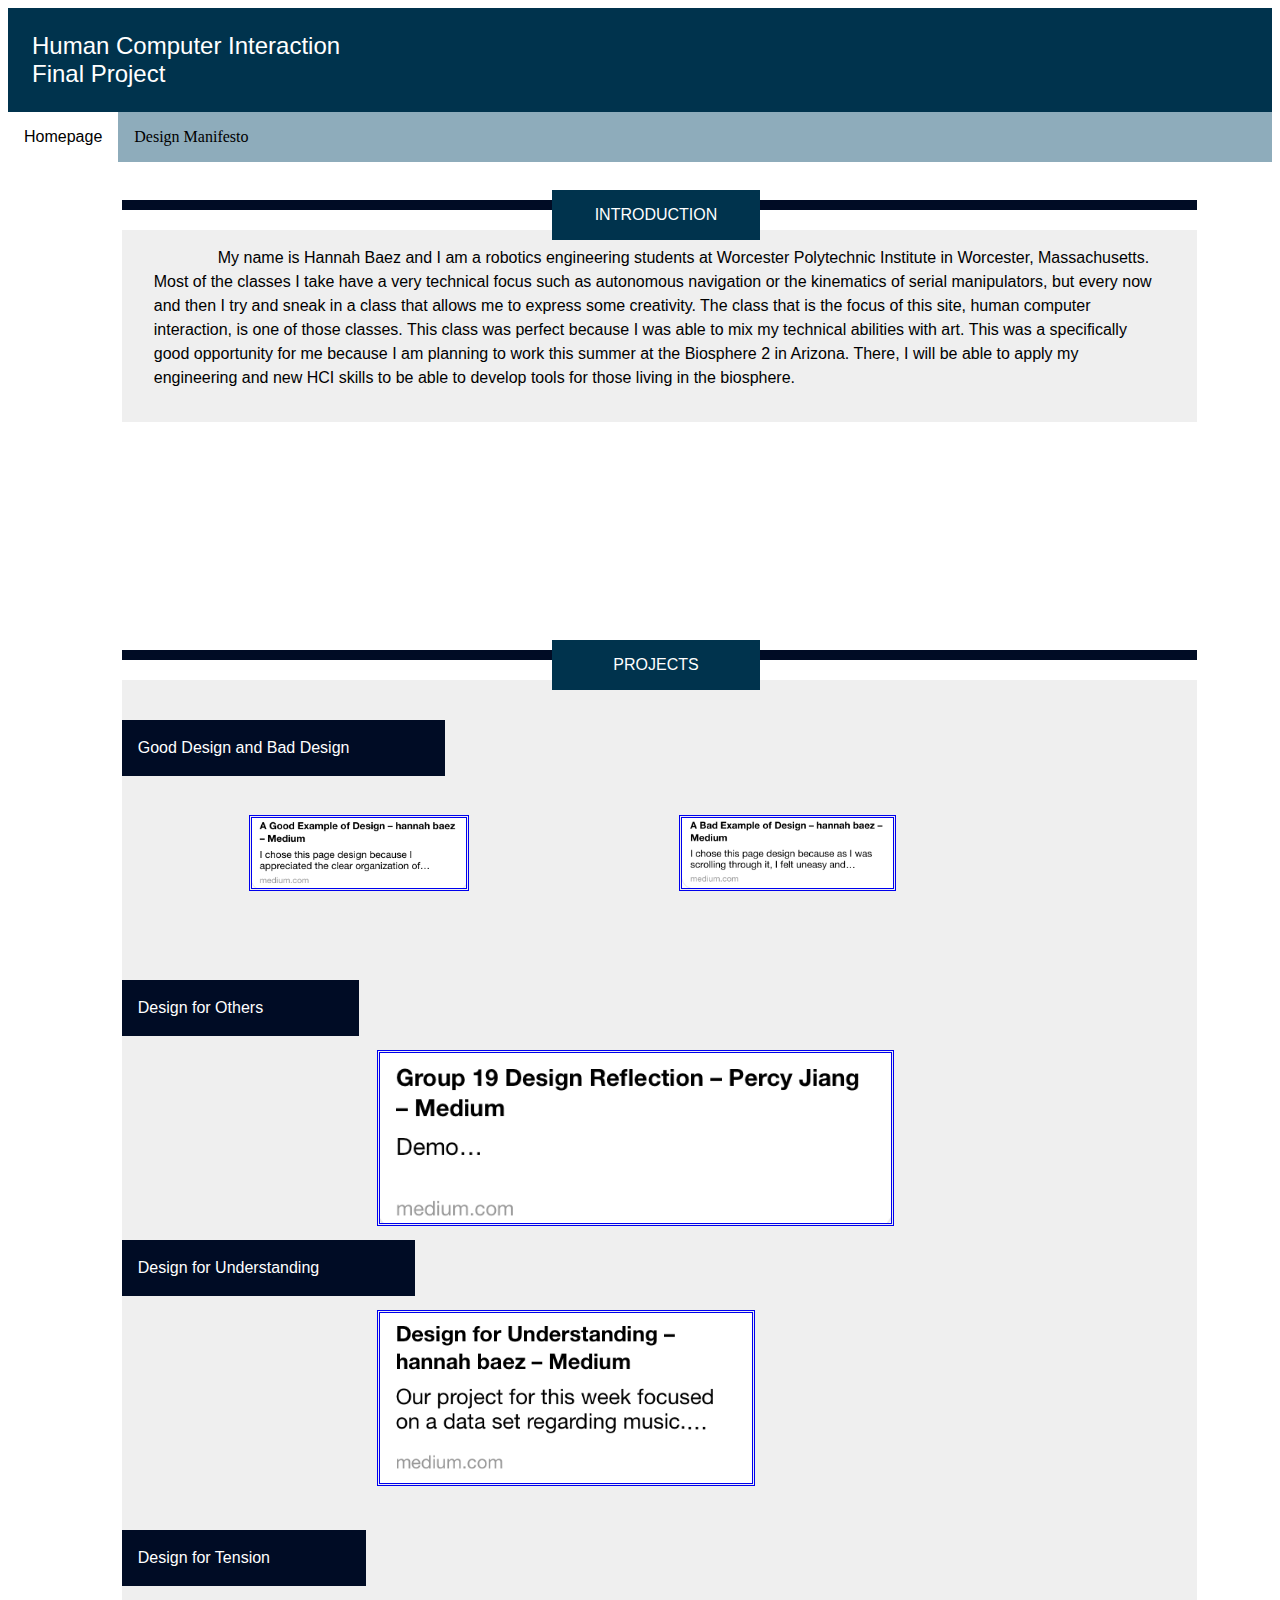
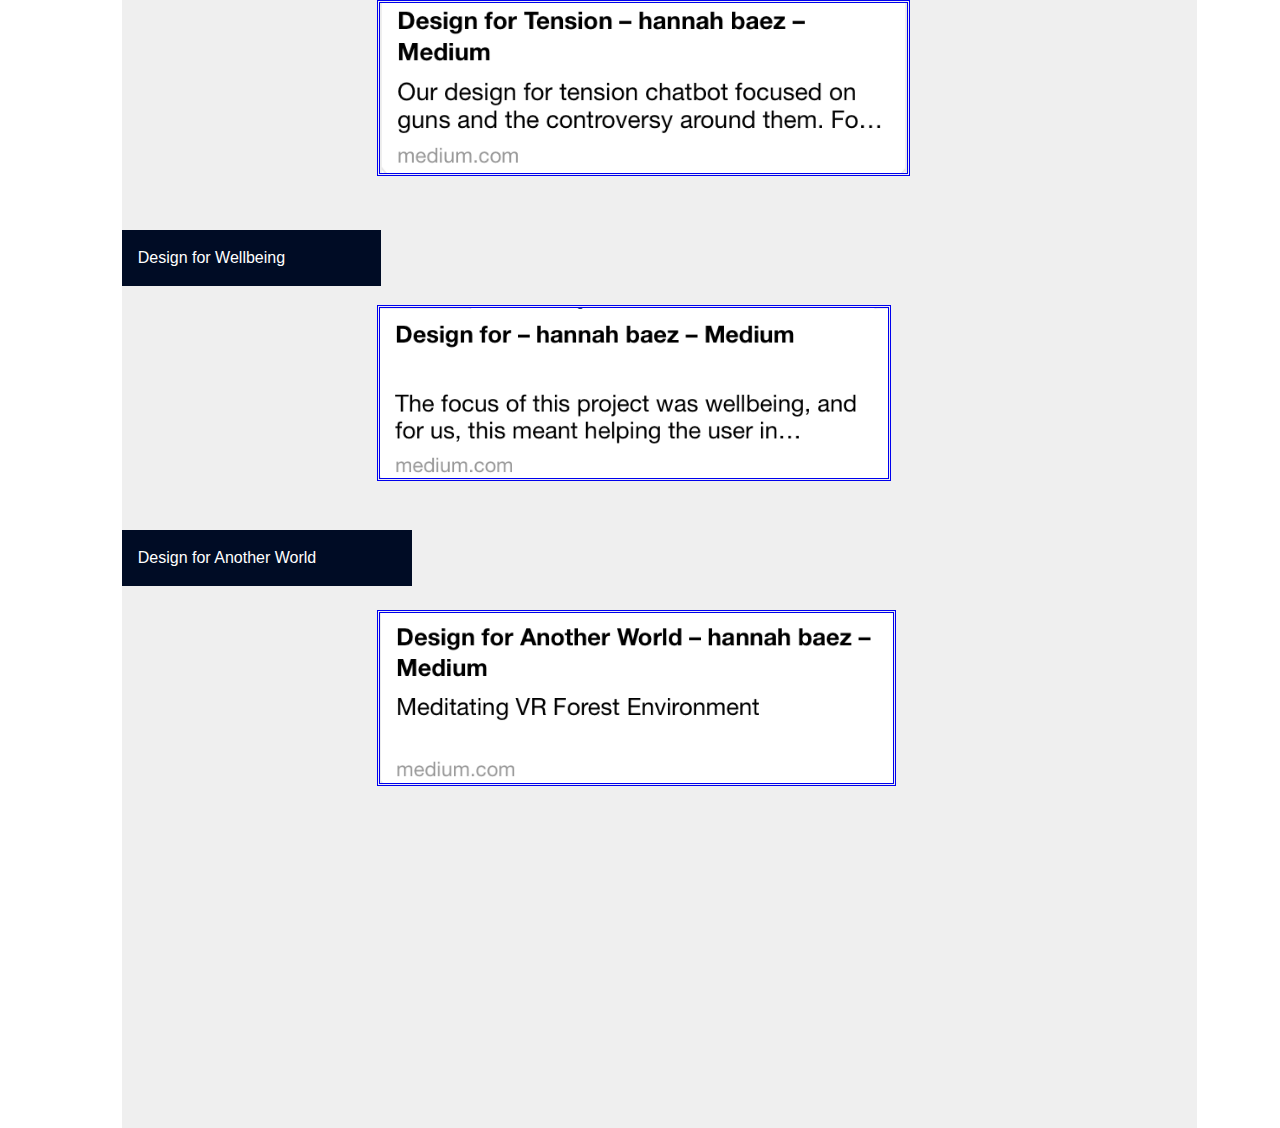
<file: index.html>
<!DOCTYPE html>
<html>
 <head>
  <title> Hannah's Human Computer Interaction Projects </title>
  <link type="text/css" rel="stylesheet" href="index.css"/>
 </head>

 <body>

<!--Header -->
  <header>
	Human Computer Interaction <br>
	Final Project
	<div class="w3-bar w3-gray"></div>
  </header>
  <ul>
	<li> <a class="a active" href="index.html"> Homepage </a> </li>
	<li> <a class="a" href="design.html"> Design Manifesto </a> </li>
  </ul>
  <br>


<!-- Introduction -->
  <div class="container about">
   <div class="rectangle1"> </div>
   <div class="rectangle2">
    INTRODUCTION
   </div>
    <div class="rectangle3 about">
<!-- text about myself -->

<tab>
  My name is Hannah Baez and I am a robotics engineering students at Worcester Polytechnic Institute in Worcester, Massachusetts. Most of the classes I take have a very technical focus such as autonomous navigation or the kinematics of serial manipulators, but every now and then I try and sneak in a class that allows me to express some creativity. The class that is the focus of this site, human computer interaction, is one of those classes. This class was perfect because I was able to mix my technical abilities with art. This was a specifically good opportunity for me because I am planning to work this summer at the Biosphere 2 in Arizona. There, I will be able to apply my engineering and new HCI skills to be able to develop tools for those living in the biosphere.
<!-- end of text -->
   </div>
  </div>


<!-- Projects -->
  <div class="container project">
   <div class="rectangle1"> </div>
   <div class="rectangle2">
    PROJECTS
   </div>
    <div class="rectangle3 project">
	<div class="rectangle4 good"> Good Design and Bad Design </div>
	<div class="images">
	  <a class="b" href="https://medium.com/@hbzico1/a-good-example-of-design-73cdca50d11e">
		<img src="projects/GoodDesign.png" height="70px">
	  </a>
	  <a class="c" href="https://medium.com/@hbzico1/a-bad-example-of-design-f6775eaa5bd0">
		<img src="projects/BadDesign.png" height="70px">

	  </a>
	</div>

	<div class="rectangle4 others"> Design for Others </div>
	  <a class="d" href="https://medium.com/@jiangpercy/group-19-design-reflection-28ed3236d0a6?fbclid=IwAR3TloUVEMC70BLusGHdoD6AEsW0rH821Rx1jLTWUfqNslRWGmZIM6GCHBE">
		<img src="projects/DforOthers.png" height="170px">
	  </a>

  <div class="rectangle4 understanding"> Design for Understanding </div>
  	 <a class="e" href="https://medium.com/@hbzico1/design-for-understanding-d174088f8789">
  	<img src="projects/DforUnderstand.png" height="170px">
    </a>

	<div class="rectangle4 tension"> Design for Tension </div>
	  <a class="f" href="https://medium.com/@hbzico1/design-for-tension-c83accb11a22">
		<img src="projects/DforTension.png" height="170px">
	  </a>

	<div class="rectangle4 wellbeing"> Design for Wellbeing </div>
	  <a class="g" href="https://medium.com/@hbzico1/design-for-95e1b0d3d993">
		<img src="projects/DforWellness.png" height="170px">
	  </a>

	<div class="rectangle4 world"> Design for Another World </div>
	  <a class="h" href="https://medium.com/@hbzico1/design-for-another-world-ab3baaa46f1a">
		<img src="projects/DforAW.png" height="170px">
	  </a>
   </div>
  </div>

 </body>

</html>
</file>
<file: index.css>
header {
  padding: 1em;
  text-align: left;
  background-color: #00334d;
  color: #FFF;
  font-size: 24px;
  font-family: "Helvetica Neue", "Arial",  sans-serif;
}

ul {
  background-color: #8eacbb;
  list-style-type: none;
  margin: 0;
  padding: 0;
  overflow: hidden

}

li {
  float: left;
}

li a {
  display: block;
  color: black;
  text-align: center;
  padding: 14px 16px;
  text-decoration: none;

}

li a:hover:not(.active) {
  background-color: #34515e;
  font-family: "Helvetica Neue", "Arial",  sans-serif
}

.a.active {
  background-color: #FFF;
  font-family: "Helvetica Neue", "Arial",  sans-serif;
}

.container {
  position: relative;
  font-family: "Helvetica Neue", "Arial",  sans-serif;
  align-items:center;
}

.container.about {
  height:450px;
}

.container.project {
  height:1550px;
}

.container.design {
  height:2500px;
}

.rectangle1 {
  position: absolute;
  top: 20px;
  left: 9%;
  padding-right: 4em;
  background-color: #000c25;
  height: 10px;
  width: 80%;
}

.rectangle2 {
  position: absolute;
  top:10px;
  left: 43%;
  width: 14%;
  text-align: center;
  padding: 1em;
  background-color: #00334d;
  color: white;
  z-index: 99;
}


.rectangle3 {
  position: absolute;
  top: 50px;
  padding: 2em;
  padding-top: 1em;
  font-family: "Helvetica Neue", "Arial",  sans-serif;
  line-height: 1.5;
  background-color: #efefef;
  left: 9%;
  width: 80%;
}

.rectangle3.project {
  height: 2000px;
}

.rectangle3.design {
  height: 4500px;
}

.rectangle4 {
  position: absolute;
  left: 0px;
  text-align: center;
  padding: 1em;
  padding-right: 6em;
  background-color: #000c25;
  color: white;
}

.rectangle4.good {
  top:40px;
}

.rectangle4.others {
  top:300px;
}

.rectangle4.understanding {
  top:560px;
}

.rectangle4.tension {
  top:850px;
}

.rectangle4.wellbeing {
  top:1150px;
}

.rectangle4.world {
  top:1450px;
}

.rectangle4.DMan {
  top:4050px;
}

p {
  padding-bottom: 260px;

}

a.a {
  padding: 1em;
}

a.b {
  position: absolute;
  width: 100px;
  height: 25px;
  top: 135px;
  left: 10%;
  display:block;
  z-index: 99;
}

a.c {
  position: absolute;
  width: 100px;
  height: 25px;
  top: 135px;
  left: 50%;
  display:block;
}

a.d {
  position: absolute;
  width: 200px;
  height: 50px;
  top: 370px;
  left: 20%;
}

a.e {
  position: absolute;
  width: 200px;
  height: 50px;
  top:630px;
  left: 20%;
}

a.f {
  position: absolute;
  width: 200px;
  height: 50px;
  top: 920px;
  left: 20%;
}

a.g {
  position: absolute;
  width: 200px;
  height: 50px;
  top: 1225px;
  left: 20%;
}

a.h {
  position: absolute;
  width: 200px;
  height: 50px;
  top: 1530px;
  left: 20%;
}

a.i {
  position: absolute;
  width: 200px;
  height: 50px;
  top: 4050px;
  left: 20%;
}

tab {
  padding-left:4em;
}

img {
  position: absolute;
  left: 20%;
  border-style: double;
  z-index:90;
}

img.wide {
  height: 200px;
}

images {
  position: relative;
  height: 100px;

}
</file>
